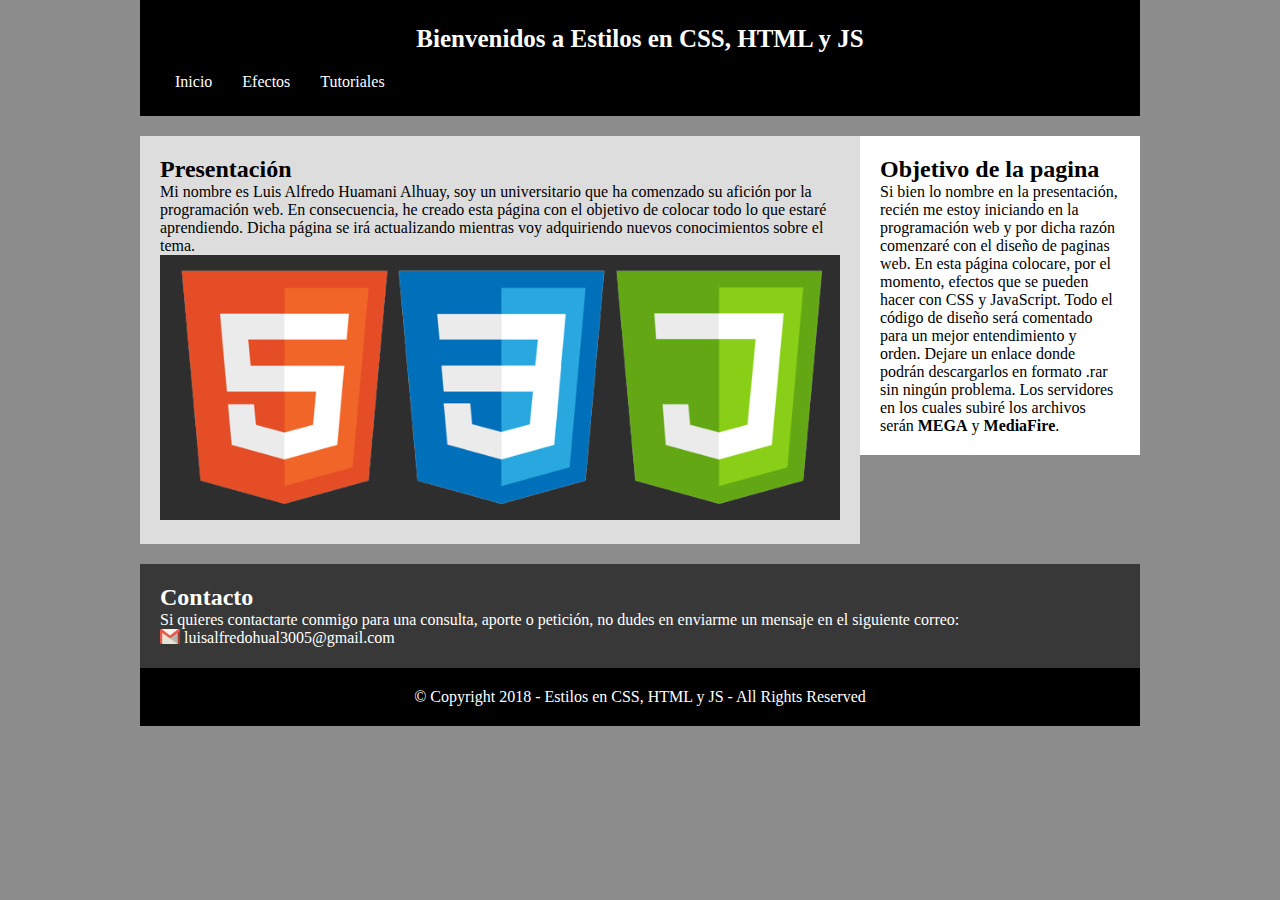
<file: pagina_web/index.html>
<!DOCTYPE html>
<html lang="en">
<head>
	<meta charset="UTF-8">
	<title>Inicio</title>
	<link rel="stylesheet" href="css/dise-index.css">
	<!-- Para que el usuario no pueda realizar zoom -->
	<meta name="viewport" content="width=device-width, user-scalable=no, initial-scale=1.0, maximum-scale=1.0, minimum-scale=1.0">
</head>
<body>
	<div class="contenedor-index">
	<!--MENU DESPLEGABLE-->
		<div class="header">
		<!--TITULO-->
			<h1>Bienvenidos a Estilos en CSS, HTML y JS</h1>
		<!--~~~~~~~-->
			<ul class="menu">
				<li><a href="index.html">Inicio</a></li>
				<li><a>Efectos</a>
					<ul>
						<li><a href="css_html.html">En CSS y HTML</a></li>
						<li><a href="css_html_js.html">En CSS, HTML<br>y JavaScript</a></li>
					</ul>
				</li>
				<li><a href="video_tutoriales.html">Tutoriales</a></li>
			</ul>
		</div>
	<!--~~~~~~~-->
	<!-- CONTENIDO -->
		<section class="main">
			<article class="presentacion">
				<h2>Presentación</h2>
				<p>Mi nombre es Luis Alfredo Huamani Alhuay, soy un universitario que ha comenzado su afición por la programación web. En consecuencia, he creado esta página con el objetivo de colocar todo lo que estaré aprendiendo. Dicha página se irá actualizando mientras voy adquiriendo nuevos conocimientos sobre el tema.</p>
				<img src="img/lenguajes.png">
			</article>

			<article class="objetivo">
				<h2>Objetivo de la pagina</h2>
				<p>Si bien lo nombre en la presentación, recién me estoy iniciando en la programación web y por dicha razón comenzaré con el diseño de paginas web. En esta página colocare, por el momento, efectos que se pueden hacer con CSS y JavaScript. Todo el código de diseño será comentado para un mejor entendimiento y orden. Dejare un enlace donde podrán descargarlos en formato .rar sin ningún problema. Los servidores en los cuales subiré los archivos serán <strong>MEGA</strong> y <strong>MediaFire</strong>.</p>
			</article>
			
			<article class="contacto">
				<h2>Contacto</h2>
				<p>Si quieres contactarte conmigo para una consulta, aporte o petición, no dudes en enviarme un mensaje en el siguiente correo:</p>
				<p><img src="img/msg.png" width="20"> luisalfredohual3005@gmail.com</p>

			</article>

			<!-- Pie de pagina -->
			<footer class="footer">
				<p>&copy; Copyright 2018 - Estilos en CSS, HTML y JS - All Rights Reserved</p>
			</footer>
		</section>
	<!-- ~~~~~~~ -->
	</div>
</body>
</html>

<!-- CODIGO REALIZADO POR LUIS ALFREDO HUAMANI ALHUAY -->
</file>
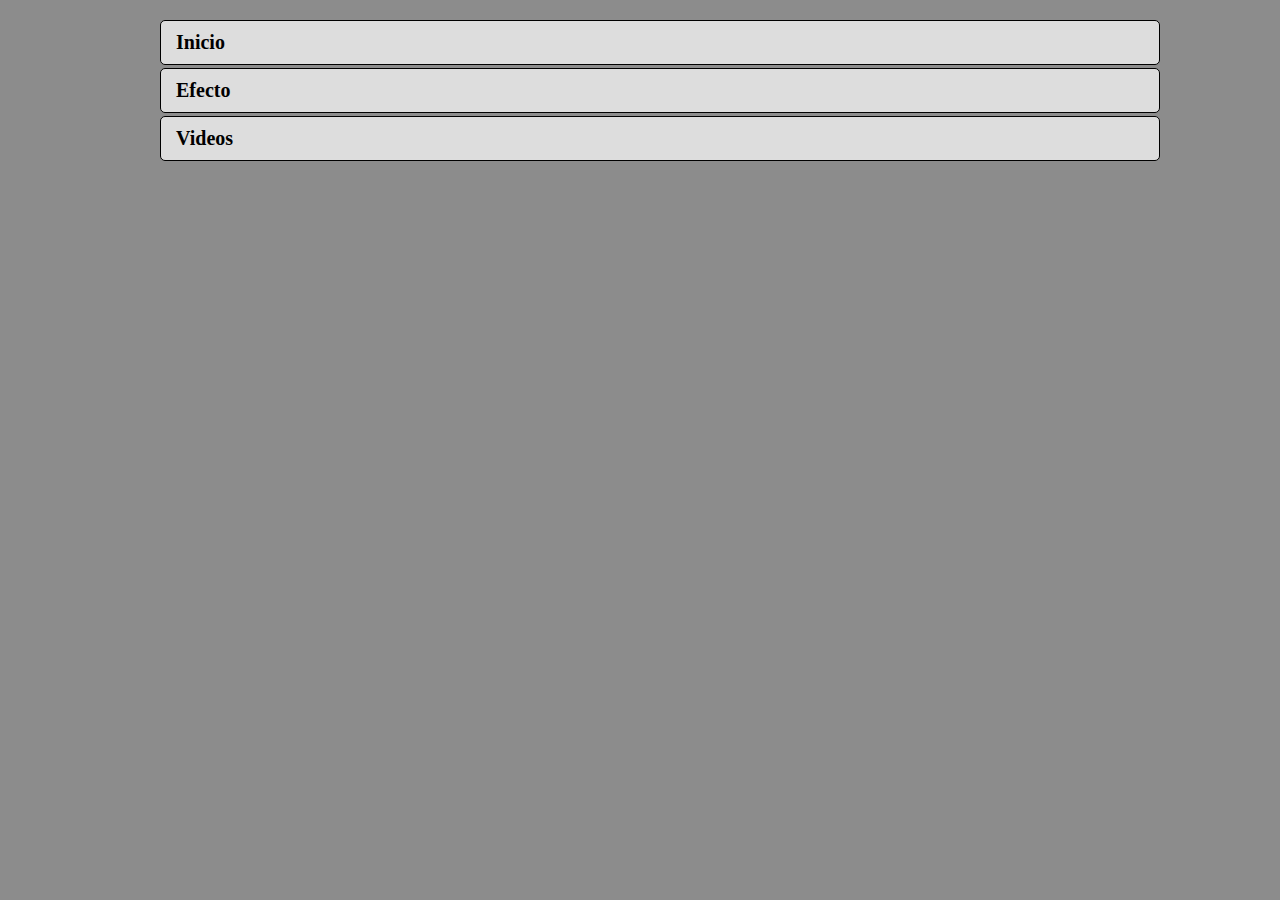
<file: pagina_web/efectos/acordeon/index.html>
<!DOCTYPE html>
<html lang="en">
<head>
	<meta charset="UTF-8">
	<title>Acordeon</title>
	<meta name="viewport" content="width=device-width, user-scalable=no, initial-scale=1.0, maximum-scale=1.0, minimum-scale=1.0">
	<link rel="stylesheet" href="css/index-diseno.css">
</head>
<body>
	<div class="contenedor-general">
		<div class="contenedor-acordeon">
			<ul class="menu">
				<li><a href="#">Inicio</a>
					<p>Lorem ipsum dolor sit amet, consectetur adipisicing elit. Beatae iusto aspernatur inventore, commodi nihil nam placeat. Recusandae distinctio iste, error, temporibus quam eius aut. Autem alias nostrum quo, eum consequatur!</p>
				</li>
				<li><a href="#">Efecto</a>
					<p>Lorem ipsum dolor sit amet, consectetur adipisicing elit. Inventore quos accusamus ea quisquam, eveniet molestias minus magnam ratione. Ut quod, illum laborum pariatur. Numquam inventore ex alias, harum distinctio accusantium?</p>
				</li>
				<li><a href="#">Videos</a>
					<p>Lorem ipsum dolor sit amet, consectetur adipisicing elit. Nihil aliquid blanditiis doloribus modi asperiores ea, obcaecati consectetur accusamus beatae. Enim, id. Pariatur nobis tempore delectus earum. Molestiae, voluptas animi magnam.</p>
				</li>
			</ul>
		</div>	
	</div>

	<!-- Lo que hara posible el funcionamiento del codigo JavaScript (solo llamamos el archivo JavaScript) -->
	<!-- PD: Este archivo se descargo y renombro como jquery.js - link: https://jquery.com/download/ -->
	<script src="js/jquery.js"></script>
	
	<!-- Llamamos al archivo main - en este archivo escribiremos el codigo que hara posible el efecto acordeon. -->
	<script src="js/main.js"></script>
</body>
</html>
</file>
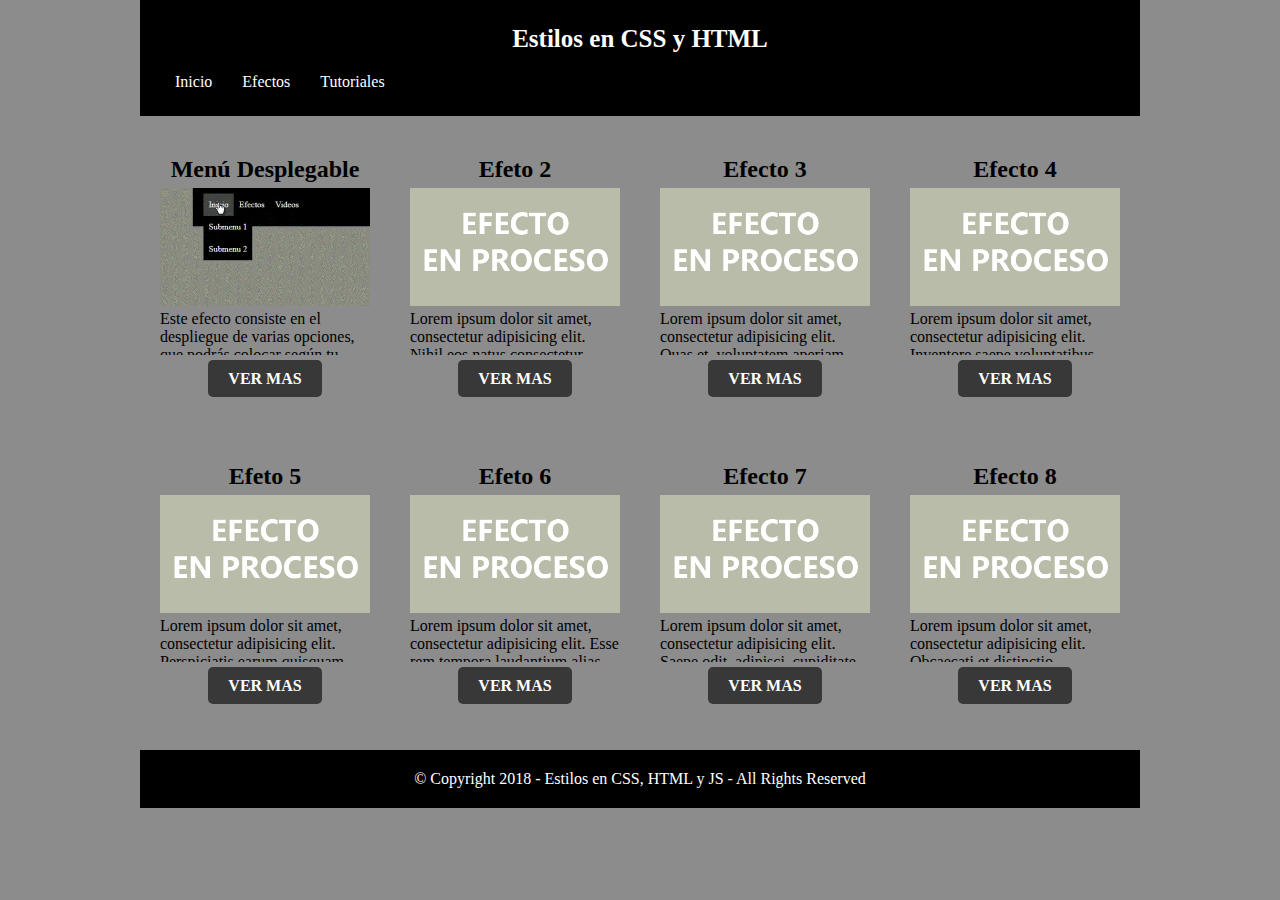
<file: pagina_web/css_html.html>
<!DOCTYPE html>
<html lang="en">
<head>
	<meta charset="UTF-8">
	<title>CSS y HTML</title>
	<meta name="viewport" content="width=device-width, user-scalable=no, initial-scale=1.0, maximum-scale=1.0, minimum-scale=1.0">
	<link rel="stylesheet" href="css/dise-css-html.css">
</head>
<body>
	<div class="contenedor-css-html">
	<!-- MENU DESPLEGABLE -->
		<div class="header">
		<!--TITULO-->
			<h1>Estilos en CSS y HTML</h1>
		<!--~~~~~~~-->
			<ul class="menu">
				<li><a href="index.html">Inicio</a></li>
				<li><a>Efectos</a>
					<ul>
						<li><a href="css_html.html">En CSS y HTML</a></li>
						<li><a href="css_html_js.html">En CSS, HTML<br>y JavaScript</a></li>
					</ul>
				</li>
				<li><a href="video_tutoriales.html">Tutoriales</a></li>
			</ul>
		</div>
	<!-- ~~~~~~~ -->
	<!-- CONTENIDO -->
		<section class="main">
			<article>
				<h2>Menú Desplegable</h2>
				<img src="gif/Luis-Alfredo-Huamani-Alhuay_(menu-despegable).gif">
				<p>Este efecto consiste en el despliegue de varias opciones, que podrás colocar según tu necesidad, al pasar el puntero por una de las opciones del menú (como se muestra en el gif.)</p>
				<div><a href="efectos/e1_menudespegable.html" class="vermas">VER MAS</a></div>
			</article>
			<article>
				<h2>Efeto 2</h2>
				<img src="img/Luis-Alfredo-Huamani-Alhuay_(efecto-en-proceso).png">
				<p>Lorem ipsum dolor sit amet, consectetur adipisicing elit. Nihil eos natus consectetur reiciendis ut eum pariatur nulla, assumenda hic amet numquam doloribus iure quaerat! Doloremque, magnam ea. Recusandae, ipsum, vitae.</p>
				<div><a href="error-404.html" class="vermas">VER MAS</a></div>
			</article>
			<article>
				<h2>Efecto 3</h2>
				<img src="img/Luis-Alfredo-Huamani-Alhuay_(efecto-en-proceso).png">
				<p>Lorem ipsum dolor sit amet, consectetur adipisicing elit. Quas et, voluptatem aperiam praesentium odit. Incidunt tempora ipsum nulla et corporis officia, necessitatibus enim ipsam iusto, accusamus maiores, fuga possimus dolor.</p>
				<div><a href="error-404.html" class="vermas">VER MAS</a></div>
			</article>
			<article>
				<h2>Efecto 4</h2>
				<img src="img/Luis-Alfredo-Huamani-Alhuay_(efecto-en-proceso).png">
				<p>Lorem ipsum dolor sit amet, consectetur adipisicing elit. Inventore saepe voluptatibus, aperiam, cumque placeat, architecto nesciunt sequi quisquam sapiente commodi sunt eos nobis ducimus deserunt alias harum. Eos, voluptate, atque.</p>
				<div><a href="error-404.html" class="vermas">VER MAS</a></div>
			</article>
			<article>
				<h2>Efeto 5</h2>
				<img src="img/Luis-Alfredo-Huamani-Alhuay_(efecto-en-proceso).png">
				<p>Lorem ipsum dolor sit amet, consectetur adipisicing elit. Perspiciatis earum quisquam ipsum voluptate atque soluta magni nostrum excepturi vero quod quam suscipit expedita, alias nobis, itaque molestias placeat quis natus!</p>
				<div><a href="error-404.html" class="vermas">VER MAS</a></div>
			</article>
			<article>
				<h2>Efeto 6</h2>
				<img src="img/Luis-Alfredo-Huamani-Alhuay_(efecto-en-proceso).png">
				<p>Lorem ipsum dolor sit amet, consectetur adipisicing elit. Esse rem tempora laudantium alias molestias odio modi non quia, aut id in et fugit, recusandae unde dolores quidem quasi eaque veniam!</p>
				<div><a href="error-404.html" class="vermas">VER MAS</a></div>
			</article>
			<article>
				<h2>Efecto 7</h2>
				<img src="img/Luis-Alfredo-Huamani-Alhuay_(efecto-en-proceso).png">
				<p>Lorem ipsum dolor sit amet, consectetur adipisicing elit. Saepe odit, adipisci, cupiditate harum repellendus voluptatem nisi fugit obcaecati voluptas, maiores tenetur vitae. Natus quas reiciendis debitis nulla assumenda voluptatibus? Impedit.</p>
				<div><a href="error-404.html" class="vermas">VER MAS</a></div>
			</article>
			<article>
				<h2>Efecto 8</h2>
				<img src="img/Luis-Alfredo-Huamani-Alhuay_(efecto-en-proceso).png">
				<p>Lorem ipsum dolor sit amet, consectetur adipisicing elit. Obcaecati et distinctio repellendus, fugit ullam libero consequuntur, dolor odit labore quasi dolorum reiciendis voluptatem vel placeat possimus. Pariatur in quas reiciendis?</p>
				<div><a href="error-404.html" class="vermas">VER MAS</a></div>
			</article>
		<!-- Pie de pagina -->
			<footer class="footer">
				<p>&copy; Copyright 2018 - Estilos en CSS, HTML y JS - All Rights Reserved</p>
			</footer>
		<!-- ~~~~~~~ -->
		</section>
	<!-- ~~~~~~~ -->
	</div>
</body>
</html>

<!-- CODIGO REALIZADO POR LUIS ALFREDO HUAMANI ALHUAY -->
</file>
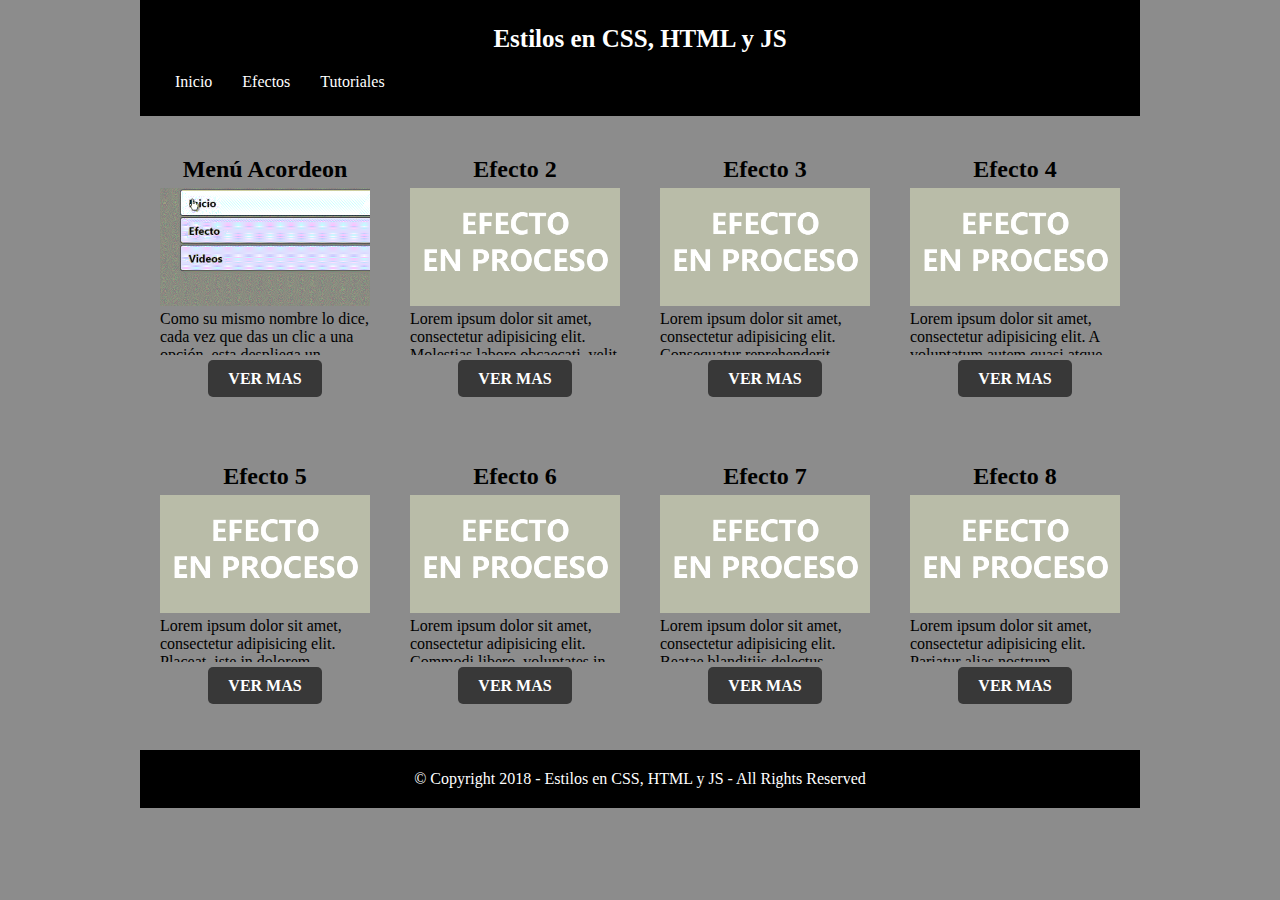
<file: pagina_web/css_html_js.html>
<!DOCTYPE html>
<html lang="en">
<head>
	<meta charset="UTF-8">
	<title>CSS, HTML y JS</title>
	<meta name="viewport" content="width=device-width, user-scalable=no, initial-scale=1.0, maximum-scale=1.0, minimum-scale=1.0">
	<link rel="stylesheet" href="css/dise-css-html.css">
</head>
<body>
	<div class="contenedor-css-html">
	<!-- MENU DESPLEGABLE -->
		<div class="header">
		<!--TITULO-->
			<h1>Estilos en CSS, HTML y JS</h1>
		<!--~~~~~~~-->
			<ul class="menu">
				<li><a href="index.html">Inicio</a></li>
				<li><a>Efectos</a>
					<ul>
						<li><a href="css_html.html">En CSS y HTML</a></li>
						<li><a href="css_html_js.html">En CSS, HTML<br>y JavaScript</a></li>
					</ul>
				</li>
				<li><a href="video_tutoriales.html">Tutoriales</a></li>
			</ul>
		</div>
	<!-- ~~~~~~~ -->
	<!-- CONTENIDO -->
		<section class="main">
			<article>
				<h2>Menú Acordeon</h2>
				<img src="gif/Luis-Alfredo-Huamani-Alhuay_(acordeon).gif">
				<p>Como su mismo nombre lo dice, cada vez que das un clic a una opción, esta despliega un contenido, como un acordeón (como se muestra en el gif).</p>
				<div><a href="efectos/e2_acordeon.html" class="vermas">VER MAS</a></div>
			</article>
			<article>
				<h2>Efecto 2</h2>
				<img src="img/Luis-Alfredo-Huamani-Alhuay_(efecto-en-proceso).png">
				<p>Lorem ipsum dolor sit amet, consectetur adipisicing elit. Molestias labore obcaecati, velit tenetur deleniti qui. Eos dolor, harum quibusdam voluptatum culpa voluptatibus impedit ut explicabo, rerum similique aut porro itaque.</p>
				<div><a href="error-404.html" class="vermas">VER MAS</a></div>
			</article>
			<article>
				<h2>Efecto 3</h2>
				<img src="img/Luis-Alfredo-Huamani-Alhuay_(efecto-en-proceso).png">
				<p>Lorem ipsum dolor sit amet, consectetur adipisicing elit. Consequatur reprehenderit voluptate minus sapiente consequuntur. Omnis repellendus recusandae ratione eligendi ea placeat, at quidem explicabo, corrupti alias, tempora facilis commodi odio.</p>
				<div><a href="error-404.html" class="vermas">VER MAS</a></div>
			</article>
			<article>
				<h2>Efecto 4</h2>
				<img src="img/Luis-Alfredo-Huamani-Alhuay_(efecto-en-proceso).png">
				<p>Lorem ipsum dolor sit amet, consectetur adipisicing elit. A voluptatum autem quasi atque dolores qui, amet aut doloremque ipsam nesciunt facere architecto molestias error deserunt iste laudantium cum, consectetur, expedita!</p>
				<div><a href="error-404.html" class="vermas">VER MAS</a></div>
			</article>
			<article>
				<h2>Efecto 5</h2>
				<img src="img/Luis-Alfredo-Huamani-Alhuay_(efecto-en-proceso).png">
				<p>Lorem ipsum dolor sit amet, consectetur adipisicing elit. Placeat, iste in dolorem corporis, rem rerum animi optio. Exercitationem eaque, quas fuga qui eius maxime. Architecto porro ut quidem molestias quia!</p>
				<div><a href="error-404.html" class="vermas">VER MAS</a></div>
			</article>
			<article>
				<h2>Efecto 6</h2>
				<img src="img/Luis-Alfredo-Huamani-Alhuay_(efecto-en-proceso).png">
				<p>Lorem ipsum dolor sit amet, consectetur adipisicing elit. Commodi libero, voluptates in soluta provident reprehenderit eum. Corporis cum voluptatum eligendi, tempora nam dignissimos optio quod ut, iste cupiditate provident nemo!</p>
				<div><a href="error-404.html" class="vermas">VER MAS</a></div>
			</article>
			<article>
				<h2>Efecto 7</h2>
				<img src="img/Luis-Alfredo-Huamani-Alhuay_(efecto-en-proceso).png">
				<p>Lorem ipsum dolor sit amet, consectetur adipisicing elit. Beatae blanditiis delectus dignissimos facilis ab perferendis quae cumque corporis sapiente, libero adipisci maiores assumenda excepturi pariatur tenetur porro laudantium mollitia molestiae.</p>
				<div><a href="error-404.html" class="vermas">VER MAS</a></div>
			</article>
			<article>
				<h2>Efecto 8</h2>
				<img src="img/Luis-Alfredo-Huamani-Alhuay_(efecto-en-proceso).png">
				<p>Lorem ipsum dolor sit amet, consectetur adipisicing elit. Pariatur alias nostrum asperiores, dolor velit dignissimos distinctio dolore totam voluptates est expedita eaque voluptas sed, quia inventore mollitia, amet. Aspernatur, maxime.</p>
				<div><a href="error-404.html" class="vermas">VER MAS</a></div>
			</article>
		<!-- Pie de pagina -->
			<footer class="footer">
				<p>&copy; Copyright 2018 - Estilos en CSS, HTML y JS - All Rights Reserved</p>
			</footer>
		<!-- ~~~~~~~ -->
		</section>
	<!-- ~~~~~~~ -->
	</div>
</body>
</html>
</file>
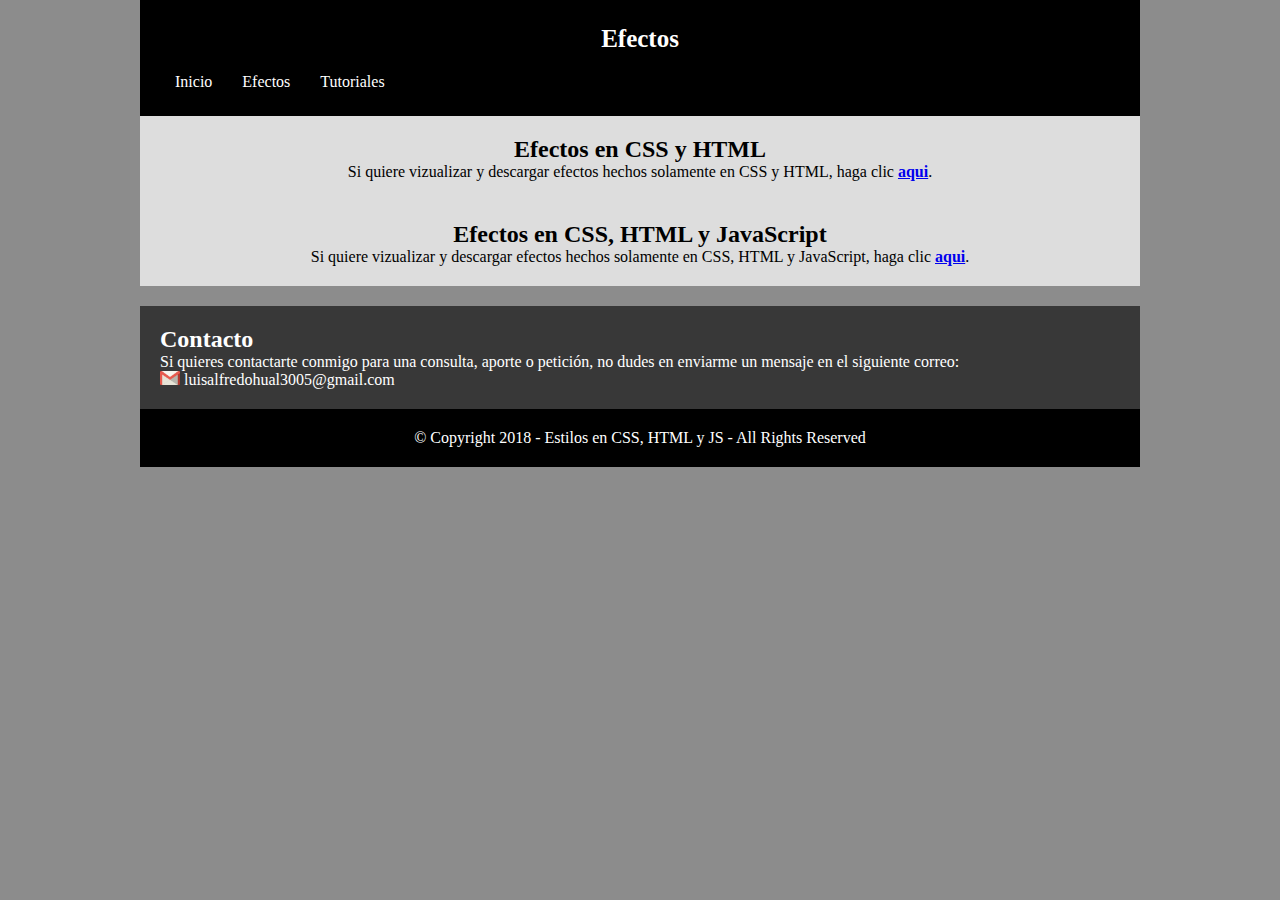
<file: pagina_web/efectos.html>
<!DOCTYPE html>
<html lang="en">
<head>
	<meta charset="UTF-8">
	<title>Efectos</title>
	<meta name="viewport" content="width=device-width, user-scalable=no, initial-scale=1.0, maximum-scale=1.0, minimum-scale=1.0">
	<link rel="stylesheet" href="css/dise-index.css">
	<link rel="stylesheet" href="css/dise-efectos.css">
</head>
<body>
	<div class="contenedor-index">
	<!--MENU DESPLEGABLE-->
		<div class="header">
		<!--TITULO-->
			<h1>Efectos</h1>
		<!--~~~~~~~-->
			<ul class="menu">
				<li><a href="index.html">Inicio</a></li>
				<li><a>Efectos</a>
					<ul>
						<li><a href="css_html.html">En CSS y HTML</a></li>
						<li><a href="css_html_js.html">En CSS, HTML<br>y JavaScript</a></li>
					</ul>
				</li>
				<li><a href="video_tutoriales.html">Tutoriales</a></li>
			</ul>
		</div>
	<!--~~~~~~~-->
	<!-- CONTENIDO -->
		<section>
			<article class="css-html">
				<h2>Efectos en CSS y HTML</h2>
				<p>Si quiere vizualizar y descargar efectos hechos solamente en CSS y HTML, haga clic <a href="css_html.html">aqui</a>.</p>
			</article>

			<article class="css-html-js">
				<h2>Efectos en CSS, HTML y JavaScript</h2>
				<p>Si quiere vizualizar y descargar efectos hechos solamente en CSS, HTML y JavaScript, haga clic <a href="css_html_js.html">aqui</a>.</p>
			</article>

			<article class="contacto">
				<h2>Contacto</h2>
				<p>Si quieres contactarte conmigo para una consulta, aporte o petición, no dudes en enviarme un mensaje en el siguiente correo:</p>
				<p><img src="img/msg.png" width="20"> luisalfredohual3005@gmail.com</p>
			</article>

			<!-- Pie de pagina -->
			<footer class="footer">
				<p>&copy; Copyright 2018 - Estilos en CSS, HTML y JS - All Rights Reserved</p>
			</footer>
		</section>
	<!-- ~~~~~~~ -->
	</div>
</body>
</file>
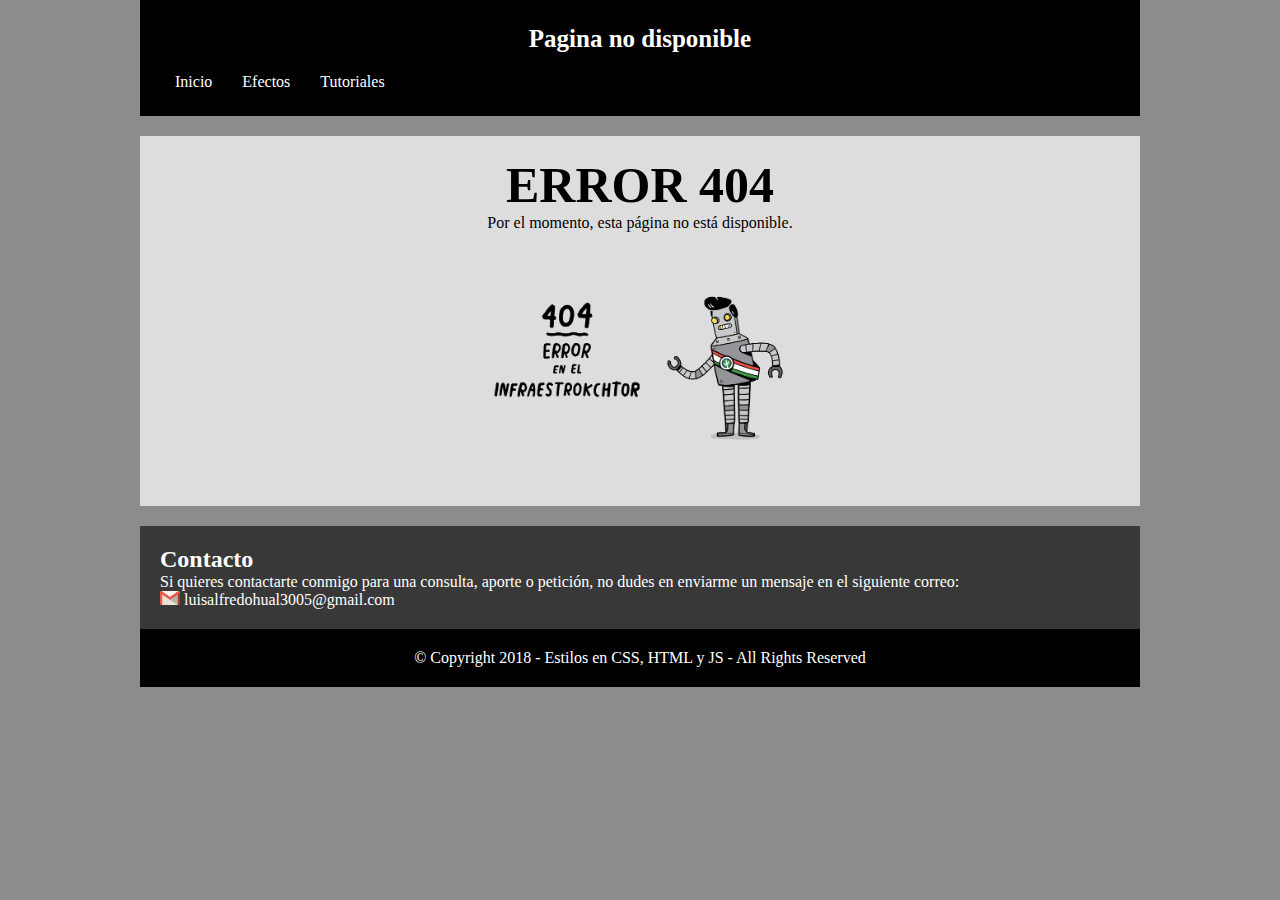
<file: pagina_web/error-404.html>
<!DOCTYPE html>
<html lang="en">
<head>
	<meta charset="UTF-8">
	<title>Error 404</title>
	<meta name="viewport" content="width=device-width, user-scalable=no, initial-scale=1.0, maximum-scale=1.0, minimum-scale=1.0">
	<link rel="stylesheet" href="css/dise-index.css">
	<link rel="stylesheet" href="css/dise-error-404.css">
</head>
<body>
	<div class="contenedor-index">
	<!--MENU DESPLEGABLE-->
		<div class="header">
		<!--TITULO-->
			<h1>Pagina no disponible</h1>
		<!--~~~~~~~-->
			<ul class="menu">
				<li><a href="index.html">Inicio</a></li>
				<li><a>Efectos</a>
					<ul>
						<li><a href="css_html.html">En CSS y HTML</a></li>
						<li><a href="css_html_js.html">En CSS, HTML<br>y JavaScript</a></li>
					</ul>
				</li>
				<li><a href="video_tutoriales.html">Tutoriales</a></li>
			</ul>
		</div>
	<!--~~~~~~~-->
	<!-- CONTENIDO -->
		<section>

			<article class="error-404">
				<h2>ERROR 404</h2>
				<p>Por el momento, esta página no está disponible.</p>
				<img src="gif/error-404.gif">
			</article>

			<article class="contacto">
				<h2>Contacto</h2>
				<p>Si quieres contactarte conmigo para una consulta, aporte o petición, no dudes en enviarme un mensaje en el siguiente correo:</p>
				<p><img src="img/msg.png" width="20"> luisalfredohual3005@gmail.com</p>
			</article>

			<!-- Pie de pagina -->
			<footer class="footer">
				<p>&copy; Copyright 2018 - Estilos en CSS, HTML y JS - All Rights Reserved</p>
			</footer>
		</section>
	<!-- ~~~~~~~ -->
	</div>
</body>
</file>
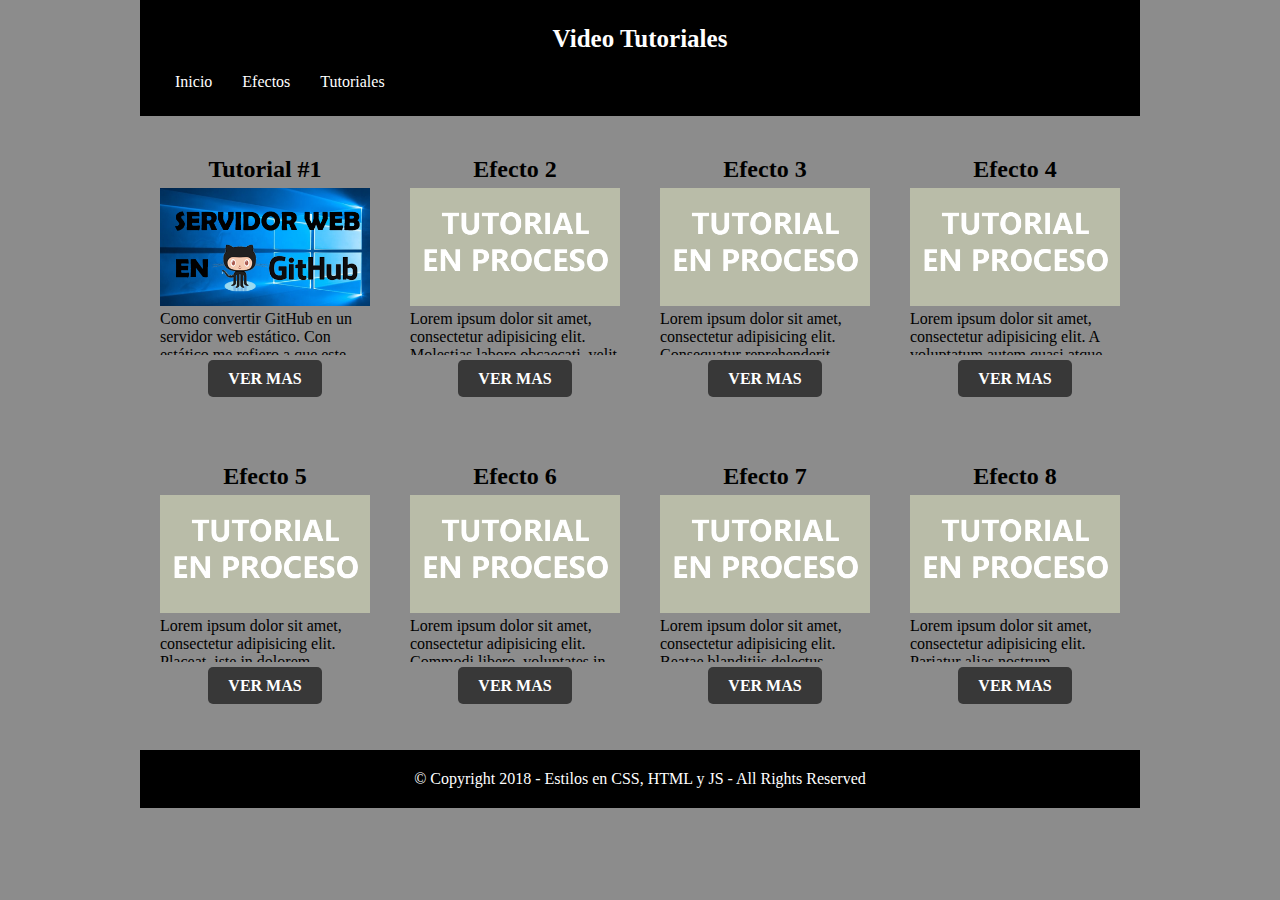
<file: pagina_web/video_tutoriales.html>
<!DOCTYPE html>
<html lang="en">
<head>
	<meta charset="UTF-8">
	<title>Tutoriales</title>
	<meta name="viewport" content="width=device-width, user-scalable=no, initial-scale=1.0, maximum-scale=1.0, minimum-scale=1.0">
	<link rel="stylesheet" href="css/dise-css-html.css">
</head>
<body>
	<div class="contenedor-css-html">
	<!-- MENU DESPLEGABLE -->
		<div class="header">
		<!--TITULO-->
			<h1>Video Tutoriales</h1>
		<!--~~~~~~~-->
			<ul class="menu">
				<li><a href="index.html">Inicio</a></li>
				<li><a>Efectos</a>
					<ul>
						<li><a href="css_html.html">En CSS y HTML</a></li>
						<li><a href="css_html_js.html">En CSS, HTML<br>y JavaScript</a></li>
					</ul>
				</li>
				<li><a href="video_tutoriales.html">Tutoriales</a></li>
			</ul>
		</div>
	<!-- ~~~~~~~ -->
	<!-- CONTENIDO -->
		<section class="main">
			<article>
				<h2>Tutorial #1</h2>
				<img src="img/Luis-Alfredo-Huamani-Alhuay_(tutorial-servidor-web).png">
				<p>Como convertir GitHub en un servidor web estático. Con estático me refiero a que este servidor no podrá almacenar ni procesar datos.</p>
				<div><a href="tutoriales/servidor-github.html" class="vermas">VER MAS</a></div>
			</article>
			<article>
				<h2>Efecto 2</h2>
				<img src="img/Luis-Alfredo-Huamani-Alhuay_(tutorial-en-proceso).png">
				<p>Lorem ipsum dolor sit amet, consectetur adipisicing elit. Molestias labore obcaecati, velit tenetur deleniti qui. Eos dolor, harum quibusdam voluptatum culpa voluptatibus impedit ut explicabo, rerum similique aut porro itaque.</p>
				<div><a href="error-404.html" class="vermas">VER MAS</a></div>
			</article>
			<article>
				<h2>Efecto 3</h2>
				<img src="img/Luis-Alfredo-Huamani-Alhuay_(tutorial-en-proceso).png">
				<p>Lorem ipsum dolor sit amet, consectetur adipisicing elit. Consequatur reprehenderit voluptate minus sapiente consequuntur. Omnis repellendus recusandae ratione eligendi ea placeat, at quidem explicabo, corrupti alias, tempora facilis commodi odio.</p>
				<div><a href="error-404.html" class="vermas">VER MAS</a></div>
			</article>
			<article>
				<h2>Efecto 4</h2>
				<img src="img/Luis-Alfredo-Huamani-Alhuay_(tutorial-en-proceso).png">
				<p>Lorem ipsum dolor sit amet, consectetur adipisicing elit. A voluptatum autem quasi atque dolores qui, amet aut doloremque ipsam nesciunt facere architecto molestias error deserunt iste laudantium cum, consectetur, expedita!</p>
				<div><a href="error-404.html" class="vermas">VER MAS</a></div>
			</article>
			<article>
				<h2>Efecto 5</h2>
				<img src="img/Luis-Alfredo-Huamani-Alhuay_(tutorial-en-proceso).png">
				<p>Lorem ipsum dolor sit amet, consectetur adipisicing elit. Placeat, iste in dolorem corporis, rem rerum animi optio. Exercitationem eaque, quas fuga qui eius maxime. Architecto porro ut quidem molestias quia!</p>
				<div><a href="error-404.html" class="vermas">VER MAS</a></div>
			</article>
			<article>
				<h2>Efecto 6</h2>
				<img src="img/Luis-Alfredo-Huamani-Alhuay_(tutorial-en-proceso).png">
				<p>Lorem ipsum dolor sit amet, consectetur adipisicing elit. Commodi libero, voluptates in soluta provident reprehenderit eum. Corporis cum voluptatum eligendi, tempora nam dignissimos optio quod ut, iste cupiditate provident nemo!</p>
				<div><a href="error-404.html" class="vermas">VER MAS</a></div>
			</article>
			<article>
				<h2>Efecto 7</h2>
				<img src="img/Luis-Alfredo-Huamani-Alhuay_(tutorial-en-proceso).png">
				<p>Lorem ipsum dolor sit amet, consectetur adipisicing elit. Beatae blanditiis delectus dignissimos facilis ab perferendis quae cumque corporis sapiente, libero adipisci maiores assumenda excepturi pariatur tenetur porro laudantium mollitia molestiae.</p>
				<div><a href="error-404.html" class="vermas">VER MAS</a></div>
			</article>
			<article>
				<h2>Efecto 8</h2>
				<img src="img/Luis-Alfredo-Huamani-Alhuay_(tutorial-en-proceso).png">
				<p>Lorem ipsum dolor sit amet, consectetur adipisicing elit. Pariatur alias nostrum asperiores, dolor velit dignissimos distinctio dolore totam voluptates est expedita eaque voluptas sed, quia inventore mollitia, amet. Aspernatur, maxime.</p>
				<div><a href="error-404.html" class="vermas">VER MAS</a></div>
			</article>
		<!-- Pie de pagina -->
			<footer class="footer">
				<p>&copy; Copyright 2018 - Estilos en CSS, HTML y JS - All Rights Reserved</p>
			</footer>
		<!-- ~~~~~~~ -->
		</section>
	<!-- ~~~~~~~ -->
	</div>
</body>
</html>

<!-- CODIGO REALIZADO POR LUIS ALFREDO HUAMANI ALHUAY -->
</file>
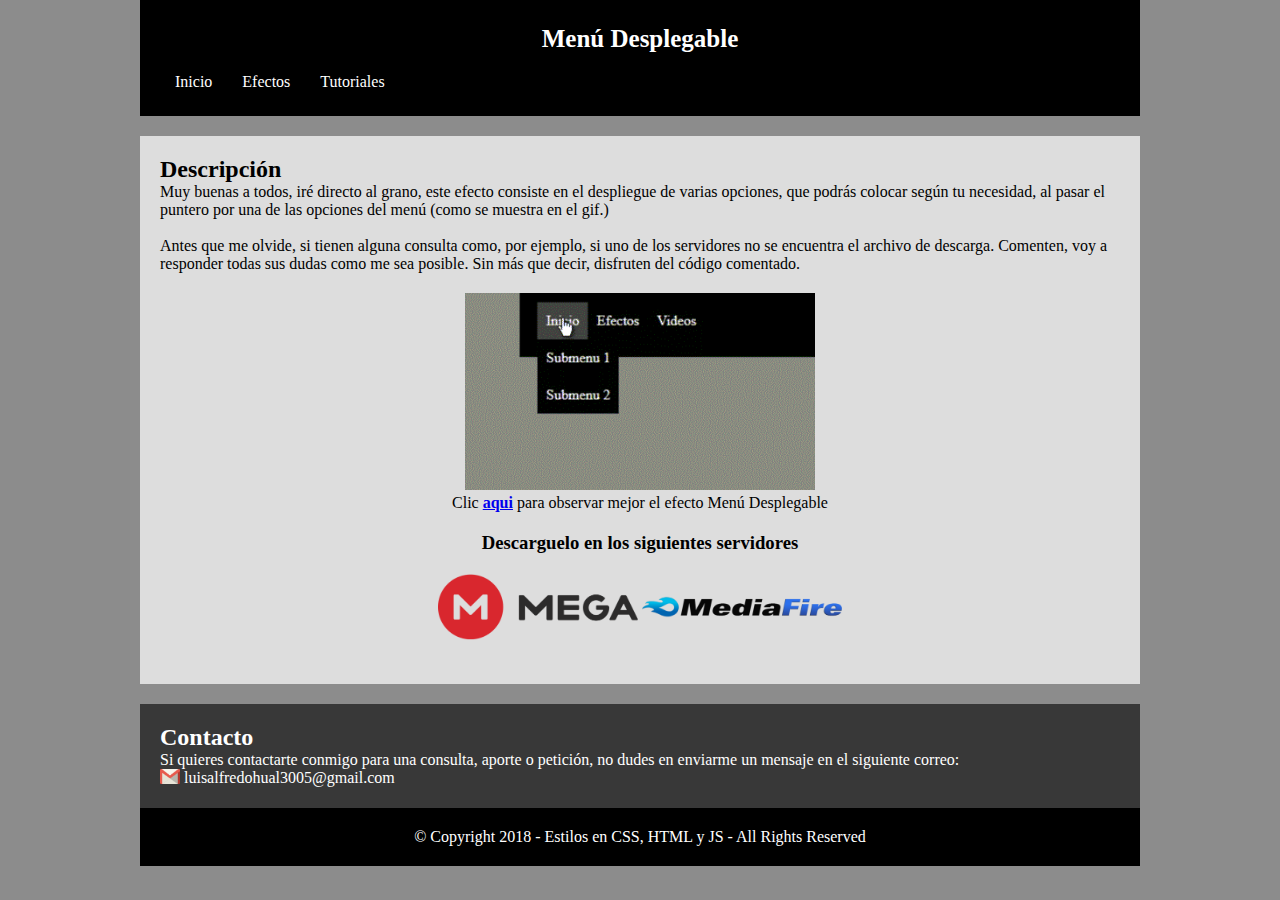
<file: pagina_web/efectos/e1_menudespegable.html>
<!DOCTYPE html>
<html lang="en">
<head>
	<meta charset="UTF-8">
	<title>Menu Desplegable</title>
	<link rel="stylesheet" href="../css/dise-index.css">
	<link rel="stylesheet" href="../css/dise-menudespegable.css">
	<!-- Para que el usuario no pueda realizar zoom -->
	<meta name="viewport" content="width=device-width, user-scalable=no, initial-scale=1.0, maximum-scale=1.0, minimum-scale=1.0">
</head>
<body>
	<!-- [CAMBIAR CUANDO SE HAYA SUBIDO A GITHUB] -->
	<!-- PARA PONER LOS COMENTARIOS -->
		<div id="fb-root"></div>
		<script>(function(d, s, id) {
		  var js, fjs = d.getElementsByTagName(s)[0];
		  if (d.getElementById(id)) return;
		  js = d.createElement(s); js.id = id;
		  js.src = 'https://connect.facebook.net/es_LA/sdk.js#xfbml=1&version=v2.12&appId=1901369240126892&autoLogAppEvents=1';
		  fjs.parentNode.insertBefore(js, fjs);
		}(document, 'script', 'facebook-jssdk'));</script>
	<!-- AQUI TERMINA -->

	<div class="contenedor-index">
	<!--MENU DESPLEGABLE-->
		<div class="header">
		<!--TITULO-->
			<h1>Menú Desplegable</h1>
		<!--~~~~~~~-->
			<ul class="menu">
				<li><a href="../index.html">Inicio</a></li>
				<li><a>Efectos</a>
					<ul>
						<li><a href="../css_html.html">En CSS y HTML</a></li>
						<li><a href="../css_html_js.html">En CSS, HTML<br>y JavaScript</a></li>
					</ul>
				</li>
				<li><a href="../video_tutoriales.html">Tutoriales</a></li>
			</ul>
		</div>
	<!-- ~~~~~~~ -->
	<!-- CONTENIDO -->
	<section class="main">
		<article class="descripcion-efecto">
			<h2>Descripción</h2>
			<p>Muy buenas a todos, iré directo al grano, este efecto consiste en el despliegue de varias opciones, que podrás colocar según tu necesidad, al pasar el puntero por una de las opciones del menú (como se muestra en el gif.)
			<br><br>
			Antes que me olvide, si tienen alguna consulta como, por ejemplo, si uno de los servidores no se encuentra el archivo de descarga. Comenten, voy a responder todas sus dudas como me sea posible. Sin más que decir, disfruten del código comentado.</p>
		</article>

		<!-- Aca poner imagen del gif -->
		<section class="contenido-servidores">
			<div class="gif">
				<img src="../gif/Luis-Alfredo-Huamani-Alhuay_(menu-despegable).gif">
				<p>Clic <a target="_blank" href="menu-despegable/index.html">aqui</a> para observar mejor el efecto Menú Desplegable</p>
			</div>
			
			<h3>Descarguelo en los siguientes servidores</h3>
			<!-- Sitios de descarga -->
			<div class="contenedor-servidores">
				<a target="_blank" href="https://mega.nz/#!mJ1zFIBI!8dnwScnFHkyzqZ_MfjcysOZ48yzvJfc0_DBOZ8Q5mYc"><img src="../img/mega-logo.png"></a>
				<a target="_blank" href="http://www.mediafire.com/file/6n6uvv16qhnt2x0/menu-despegable.rar"><img src="../img/mediafire-logo.png"></a>
			</div>
		</section>
		
		<!-- [CAMBIAR CUANDO SE HAYA SUBIDO A GITHUB] -->
		<!-- AQUI LOS COMENTARIOS -->
		<div class="comentarios-fb">
			<div class="fb-comments" data-href="https://luisalfredoh.github.io/Estilos-con-CSS-y-HTML/pagina_web/efectos/e1_menudespegable.html" data-width="100%" data-numposts="3"></div>
		</div>
		<!-- AQUI TERMINA -->

		<!-- Contacto -->
		<article class="contacto">
			<h2>Contacto</h2>
			<p>Si quieres contactarte conmigo para una consulta, aporte o petición, no dudes en enviarme un mensaje en el siguiente correo:</p>
			<p><img src="../img/msg.png" width="20"> luisalfredohual3005@gmail.com</p>
		</article>

		<!-- Pie de pagina -->
		<footer class="footer">
			<p>&copy; Copyright 2018 - Estilos en CSS, HTML y JS - All Rights Reserved</p>
		</footer>
	</section>
	<!-- ~~~~~~~ -->
	</div>
</body>
</html>

<!-- CODIGO REALIZADO POR LUIS ALFREDO HUAMANI ALHUAY -->
</file>
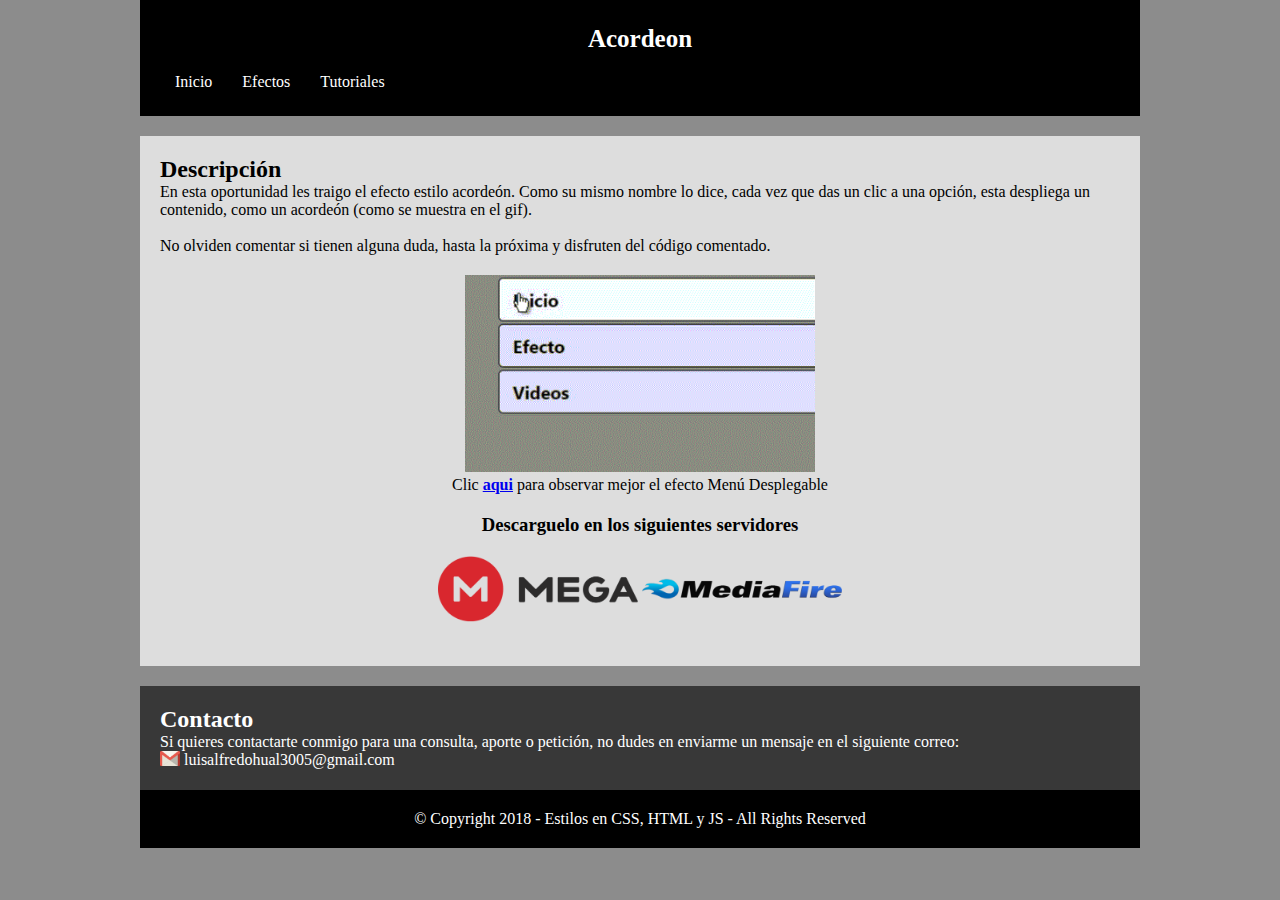
<file: pagina_web/efectos/e2_acordeon.html>
<!DOCTYPE html>
<html lang="en">
<head>
	<meta charset="UTF-8">
	<title>Acordeon</title>
	<link rel="stylesheet" href="../css/dise-index.css">
	<link rel="stylesheet" href="../css/dise-menudespegable.css">
	<!-- Para que el usuario no pueda realizar zoom -->
	<meta name="viewport" content="width=device-width, user-scalable=no, initial-scale=1.0, maximum-scale=1.0, minimum-scale=1.0">
</head>
<body>
	<!-- [CAMBIAR CUANDO SE HAYA SUBIDO A GITHUB] -->
	<!-- PARA PONER LOS COMENTARIOS -->
		<div id="fb-root"></div>
		<script>(function(d, s, id) {
		  var js, fjs = d.getElementsByTagName(s)[0];
		  if (d.getElementById(id)) return;
		  js = d.createElement(s); js.id = id;
		  js.src = 'https://connect.facebook.net/es_LA/sdk.js#xfbml=1&version=v2.12&appId=1901369240126892&autoLogAppEvents=1';
		  fjs.parentNode.insertBefore(js, fjs);
		}(document, 'script', 'facebook-jssdk'));</script>
	<!-- AQUI TERMINA -->

	<div class="contenedor-index">
	<!--MENU DESPLEGABLE-->
		<div class="header">
		<!--TITULO-->
			<h1>Acordeon</h1>
		<!--~~~~~~~-->
			<ul class="menu">
				<li><a href="../index.html">Inicio</a></li>
				<li><a>Efectos</a>
					<ul>
						<li><a href="../css_html.html">En CSS y HTML</a></li>
						<li><a href="../css_html_js.html">En CSS, HTML<br>y JavaScript</a></li>
					</ul>
				</li>
				<li><a href="../video_tutoriales.html">Tutoriales</a></li>
			</ul>
		</div>
	<!-- ~~~~~~~ -->
	<!-- CONTENIDO -->
	<section class="main">
		<article class="descripcion-efecto">
			<h2>Descripción</h2>
			<p>En esta oportunidad les traigo el efecto estilo acordeón. Como su mismo nombre lo dice, cada vez que das un clic a una opción, esta despliega un contenido, como un acordeón (como se muestra en el gif).
			<br><br>
			No olviden comentar si tienen alguna duda, hasta la próxima y disfruten del código comentado.</p>
		</article>

		<!-- Aca poner imagen del gif -->
		<section class="contenido-servidores">
			<div class="gif">
				<img src="../gif/Luis-Alfredo-Huamani-Alhuay_(acordeon).gif">
				<p>Clic <a target="_blank" href="acordeon/index.html">aqui</a> para observar mejor el efecto Menú Desplegable</p>
			</div>
			
			<h3>Descarguelo en los siguientes servidores</h3>
			<!-- Sitios de descarga -->
			<div class="contenedor-servidores">
				<a target="_blank" href="https://mega.nz/#!jEMT2bTY!jB1Zwn9xt-bX1WVQWuiip3Q6QY1wbUDce_BZCkZbQf0"><img src="../img/mega-logo.png"></a>
				<a target="_blank" href="http://www.mediafire.com/file/py53hz9qm26dvda/acordeon.rar"><img src="../img/mediafire-logo.png"></a>
			</div>
		</section>
		
		<!-- [CAMBIAR CUANDO SE HAYA SUBIDO A GITHUB] -->
		<!-- AQUI LOS COMENTARIOS -->
		<div class="comentarios-fb">
			<div class="fb-comments" data-href="https://luisalfredoh.github.io/Estilos-con-CSS-y-HTML/pagina_web/efectos/e2_acordeon.html" data-width="100%" data-numposts="5"></div>
		</div>
		<!-- AQUI TERMINA -->

		<!-- Contacto -->
		<article class="contacto">
			<h2>Contacto</h2>
			<p>Si quieres contactarte conmigo para una consulta, aporte o petición, no dudes en enviarme un mensaje en el siguiente correo:</p>
			<p><img src="../img/msg.png" width="20"> luisalfredohual3005@gmail.com</p>
		</article>

		<!-- Pie de pagina -->
		<footer class="footer">
			<p>&copy; Copyright 2018 - Estilos en CSS, HTML y JS - All Rights Reserved</p>
		</footer>
	</section>
	<!-- ~~~~~~~ -->
	</div>
</body>
</html>

<!-- CODIGO REALIZADO POR LUIS ALFREDO HUAMANI ALHUAY -->
</file>
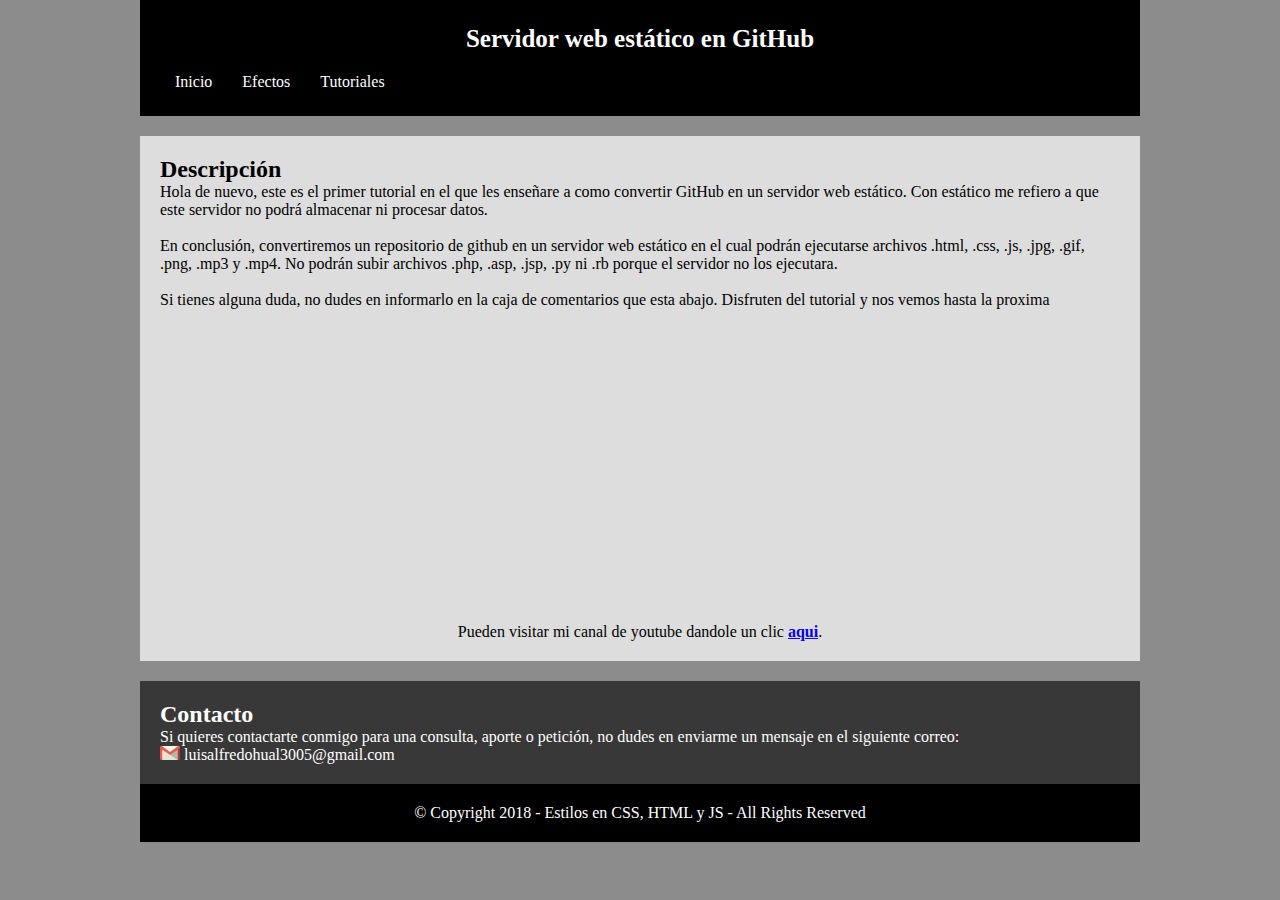
<file: pagina_web/tutoriales/servidor-github.html>
<!DOCTYPE html>
<html lang="en">
<head>
	<meta charset="UTF-8">
	<title>Servidor Web</title>
	<link rel="stylesheet" href="../css/dise-index.css">
	<link rel="stylesheet" href="../css/dise-tutoriales.css">
	<!-- Para que el usuario no pueda realizar zoom -->
	<meta name="viewport" content="width=device-width, user-scalable=no, initial-scale=1.0, maximum-scale=1.0, minimum-scale=1.0">
</head>
<body>
	<!-- [CAMBIAR CUANDO SE HAYA SUBIDO A GITHUB] -->
	<!-- PARA PONER LOS COMENTARIOS -->
	<div id="fb-root"></div>
	<script>(function(d, s, id) {
	  var js, fjs = d.getElementsByTagName(s)[0];
	  if (d.getElementById(id)) return;
	  js = d.createElement(s); js.id = id;
	  js.src = 'https://connect.facebook.net/es_LA/sdk.js#xfbml=1&version=v2.12&appId=1901369240126892&autoLogAppEvents=1';
	  fjs.parentNode.insertBefore(js, fjs);
	}(document, 'script', 'facebook-jssdk'));</script>
	<!-- AQUI TERMINA -->

	<div class="contenedor-index">
	<!--MENU DESPLEGABLE-->
		<div class="header">
		<!--TITULO-->
			<h1>Servidor web estático en GitHub</h1>
		<!--~~~~~~~-->
			<ul class="menu">
				<li><a href="../index.html">Inicio</a></li>
				<li><a href="../efectos.html">Efectos</a>
					<ul>
						<li><a href="../css_html.html">En CSS y HTML</a></li>
						<li><a href="../css_html_js.html">En CSS, HTML<br>y JavaScript</a></li>
					</ul>
				</li>
				<li><a href="../video_tutoriales.html">Tutoriales</a></li>
			</ul>
		</div>
	<!-- ~~~~~~~ -->
	<!-- CONTENIDO -->
	<section class="main">
		<article class="descripcion-efecto">
			<h2>Descripción</h2>
			<p>Hola de nuevo, este es el primer tutorial en el que les enseñare a como convertir GitHub en un servidor web estático. Con estático me refiero a que este servidor no podrá almacenar ni procesar datos.
			<br><br>
			En conclusión, convertiremos un repositorio de github en un servidor web estático en el cual podrán ejecutarse archivos .html, .css, .js, .jpg, .gif, .png, .mp3 y .mp4. No podrán subir archivos .php, .asp, .jsp, .py ni .rb porque el servidor no los ejecutara.
			<br><br>
			Si tienes alguna duda, no dudes en informarlo en la caja de comentarios que esta abajo. Disfruten del tutorial y nos vemos hasta la proxima</p>
		</article>

		<!-- Aca poner imagen del gif -->
		<section class="contenido-servidores">
			<div class="video-tutorial">
				<div class="video-dimension">
					<iframe src="https://www.youtube.com/embed/P_h7B98TJII" frameborder="0" allow="autoplay; encrypted-media" allowfullscreen></iframe>
				</div>
				<p>Pueden visitar mi canal de youtube dandole un clic <a target="_blank" href="https://www.youtube.com/channel/UCSZPTEpxLSAwM4lnqsJuLww">aqui</a>.</p>
			</div>
		</section>
		
		<!-- [CAMBIAR CUANDO SE HAYA SUBIDO A GITHUB] -->
		<!-- AQUI LOS COMENTARIOS -->
		<div class="comentarios-fb">
			<div class="fb-comments" data-href="https://luisalfredoh.github.io/Estilos-con-CSS-y-HTML/pagina_web/tutoriales/servidor-github.html" data-width="100%" data-numposts="5"></div>
		</div>
		<!-- AQUI TERMINA -->
		
		<!-- Contacto -->
		<article class="contacto">
			<h2>Contacto</h2>
			<p>Si quieres contactarte conmigo para una consulta, aporte o petición, no dudes en enviarme un mensaje en el siguiente correo:</p>
			<p><img src="../img/msg.png" width="20"> luisalfredohual3005@gmail.com</p>
		</article>

		<!-- Pie de pagina -->
		<footer class="footer">
			<p>&copy; Copyright 2018 - Estilos en CSS, HTML y JS - All Rights Reserved</p>
		</footer>
	</section>
	<!-- ~~~~~~~ -->
	</div>
</body>
</html>

<!-- CODIGO REALIZADO POR LUIS ALFREDO HUAMANI ALHUAY -->
</file>
<file: pagina_web/css/dise-index.css>
* {
    padding: 0px;
    margin: 0px;
    box-sizing: border-box;
}

body {
    background: #8C8C8C;
}

/*Contenedor general*/
.contenedor-index {
    width: 90%;
    margin: auto;
    max-width: 1000px;
}

/*Titulo*/
h1 {
    font-size: 25px;
    text-align: center;
    padding: 5px 10px 5px 10px;
    color: white;
    font-family: 'Segoe UI';
}

/*Contenedor del menu desplegable*/
.header {
    background: black;
    width: 100%;
    padding: 20px 20px 10px 20px;
}

/*Para quitar el estilo a las listas*/
.header ul, .header li {
    list-style: none;
}

/*Edición de las lista*/
.menu li a{
    background-color: black;
    color: white;
    /*10px de altura y 15px de ancho*/
    padding: 15px 15px;
    text-decoration: none;
    /*Para ponerlos en bloque*/
    display: block;
}

/*Al pasar el cursos por los bloques, se pintaran
del siguiente color*/
.menu li a:hover {
    background-color: #434343;
}

/*Para colocar todos los bloques en una fila*/
.menu > li {
    float: left;
}

/*Para solucionar el problema del float*/
.menu {
    overflow: hidden;
}

/*Para que los submenus desaparezcan*/
.menu li ul {
    display: none;
    position: absolute;
}

/*Para que aparezcan los submenus cuando pase
el cursos por los bloques*/
.menu li:hover > ul {
    display: block;
}

/*Cambiar el tipo de fuente*/
.main {
    font-family: 'Segoe UI';
    overflow: hidden;
    margin-top: 20px;
}

/*Relleno de 20px en las secciones de
presentacion, objetivo y contacto*/
.presentacion, .objetivo, .contacto {
    padding: 20px;
}

/*Diseño de la seccion presentacion*/
.presentacion {
    width: 72%;
    background-color: rgba(255,255,255,0.7);
    float: left;
}

/*Diseño de la seccion objetivo*/
.objetivo {
    width: 28%;
    background-color: white;
    float: left;
}

/*Diseño de la seccion contacto*/
.contacto {
    width: 100%;
    background-color: rgba(0,0,0,0.6);
    float: left;
    color: white;
    margin-top: 20px;
}

/*Diseño del pie de pagina*/
.footer {
    width: 100%;
    padding: 20px;
    float: left;
    background-color: black;
    color: white;
    text-align: center;
}

/*Ajustar la iamgen al ancho de la seccion
presentacion*/
.presentacion img {
    width: 100%;
    height: auto;
}

/*Realizar la siguiente acción cuando la ventana
alcance un ancho de 844px*/
@media screen and (max-width: 844px) {
    .presentacion, .objetivo {
        width: 100%
    }

}

@media screen and (max-width: 768px) {
    .contenedor-index {
        width: 100%;
    }
}

/*Realizar la siguiente acción cuando la ventana
alcance un ancho de 320px*/
@media screen and (max-width: 320px) {
    
    .presentacion, .objetivo {
        width: 100%
    }

}

/*CODIGO REALIZADO POR LUIS ALFREDO HUAMANI ALHUAY*/
</file>
<file: pagina_web/efectos/acordeon/css/index-diseno.css>
/*Para que todas las etiquetas de
html (incluyendo el body) tengan
las siguientes caracteristicas*/
* {
	padding: 0px;
	margin: 0px;
	box-sizing: border-box;
}

/*Para que el cuerpo tenga un
color plomo (el color no es plomo,
solo es parecido, pero se ve como
plomo xd)*/
body {
	background: #8C8C8C;
}

/*Clase donde se encierra todo
el contenido tendra las siguientes
propiedades*/
.contenedor-general {
	width: 1000px;
	/*Para centrarlo*/
	margin: auto;
	/*Un relleno de 20px*/
	padding: 20px;
}

/*Clase donde se encierra todo el
contenido de solo el acordeon*/
.contenedor-acordeon {
	/*Ancho del contenedor del acorderon*/
	width: 1000px;
	/*Para centrar el contenedor*/
	margin: auto;
}

/*La etiqueta a tendra las
siguientes propiedades*/
a {
	/*Para desaparecer el subrayado*/
	text-decoration: none;
	/*Para que la letra sea negra*/
	color: black;
	/*Para que la letra este en
	negrita*/
	font-weight: bold;
}

/*Todas las etiquetas li dentro de
la clase menu tendran las
siguientes preopiedades*/
.menu li {
	/*Para desaparecer el puntito
	de cada lista*/
	list-style: none;
}

/*La etiqueta p que esta dentro de la
etiqueta li y a su ves dentro de la
clase menu tendran las siguientes
propiedades*/
.menu li p {
	/*Para que el parrafo desaparesca
	una ves ejecutemos el codigo*/
	display: none;
	/*Borde de 1px con color negro en
	la parte de abajo*/
	border-bottom: 1px solid black;
	/*Borde de 1px con color negro en
	la parte derecha*/
	border-right: 1px solid black;
	/*Borde de 1px con color negro en
	la parte izquierda*/
	border-left: 1px solid black;
	/*Un relleno de 10px de alto y 15px
	de ancho*/
	padding: 10px 15px;
	/*El color del relleno tendra el
	siguiente rgba*/
	background: rgba(255,255,255,0.99);
	/*Esta propiedad nos ayuda a
	que las esquinas no sean
	punteadas*/
	border-radius: 5px;
}

/*La etiqueta a que esta dentro de la
etiqueta li y a su ves dentro de la
clase menu tendran las siguientes
propiedades*/
.menu li a {
	/*La fuente tendra un alto de 20px*/
	font-size: 20px;
	/*Tendra un borde de 1px con el color
	negro*/
	border: 1px solid black;
	/*Que se vuelva un bloque*/
	display: block;
	/*Relleno de 10px de alto y 15px de ancho*/
	padding: 10px 15px;
	/*El color del relleno tendra el
	siguiente rgba*/
	background: rgba(255,255,255,0.7);
	/*Esta propiedad nos ayuda a
	que las esquinas no sean
	punteadas*/
	border-radius: 5px;
}

/*La etiqueta li que esta dentro de la
clase menu tendra las siguientes
propiedades*/
.menu li {
	/*Un margen en la parte superior
	de 3px*/
	margin-bottom: 3px;
	/*La fuente se cambiara a Segoe UI*/
	font-family: 'Segoe UI';
}

/*Al pasar el puntero en la etiqueta
a (que esta dentro de la etiqueta li
y a su ves dentro de la clase menu)
se ejecutara las siguiente propiedad*/
.menu li a:hover {
	/*El color de relleno de la etiqueta
	a cambiara al siguiente rgba*/
	background: rgba(255,255,255,0.9);
}
</file>
<file: pagina_web/css/dise-css-html.css>
* {
	padding: 0px;
	margin: 0px;
	box-sizing: border-box;
}

body {
    background: #8C8C8C;
}

.contenedor-css-html {
	width: 90%;
	max-width: 1000px;
	margin: auto;
}

h1 {
	font-size: 25px;
	text-align: center;
	padding: 5px 10px 5px 10px;
	color: white;
	font-family: 'Segoe UI';
}

.header {
	width: 100%;
	background: black;
	overflow: hidden;
	padding: 20px 20px 10px 20px;
}

.header li {
    list-style: none;
}

.menu li a {
	text-decoration: none;
	color: white;
	padding: 15px 15px;
	display: block;
	background: black;
}

.menu {
	overflow: hidden;
}

.menu li a:hover {
	background-color: #434343;
}

.menu > li {
	float: left;
}

.menu li ul {
	display: none;
	position: absolute;
}

.menu li:hover > ul {
	display: block;
}

.main {
	margin-top: 20px;
}

.main article {
	width: 25%;
	float: left;
	padding: 20px;
	margin-bottom: 20px;
	font-family: 'Segoe UI';
}

.main h2 {
	text-align:center;
}

.main footer {
	width: 100%;
	background: black;
	float: left;
	text-align: center;
	color: white;
	font-family: 'Segoe UI';
	padding: 20px;
}

.main article img {
	width: 100%;
	height: auto;
}

@media screen and (max-width: 799px) {
	.main article {
		width: 50%;
	}
	.contenedor-css-html {
		width: 100%;
	}
}

@media screen and (max-width: 500px) {
	.main article {
		width: 100%
	}
}

.main article h2 {
	color: black;
}

.main article p {
	width: 100%;
	height: 45px;
	overflow: hidden;
}

.main article div .vermas {
	text-decoration: none;
	color: white;
	font-weight: bold;
	background: rgba(0,0,0,0.6);
	padding: 10px 20px;
	border-radius: 5px;
}

.main article div {
	text-align: center;
	padding: 15px;
}

.main article div .vermas:hover {
	background: black;
}

.main article img {
	margin-top: 5px;
}

/*CODIGO REALIZADO POR LUIS ALFREDO HUAMANI ALHUAY*/
</file>
<file: pagina_web/css/dise-efectos.css>
.css-html, .css-html-js {
	width: 100%;
	padding: 20px;
	background: rgba(255,255,255,0.7);
	text-align: center;
}

section {
	font-family: 'Segoe UI';
}

article a {
	font-weight: bold;
}
</file>
<file: pagina_web/css/dise-error-404.css>
section {
	font-family: 'Segoe UI';
}

.error-404 {
	padding: 20px;
	margin-top: 20px;
	background: rgba(255,255,255,0.7);
	text-align: center;
}

.error-404 img {
	width: 350px;
}

@media screen and (max-width: 390px) {
	.error-404 img {
		width: 100%;
		height: auto;
	}
}

.error-404 h2 {
	font-size: 50px;
}
</file>
<file: pagina_web/css/dise-menudespegable.css>
.main .contenedor-servidores img {
	width: 200px;
	height: auto;
}

.contraseña {
	text-align: center;
	font-weight: bold;
}

.main .descripcion-efecto {
	padding: 20px;
	background-color: rgba(255,255,255,0.7);
}

.main .gif img {
	width: 350px;

}

.contenido-servidores {
	width: 100%;
	padding: 0px 10px 20px 10px;
	background-color: rgba(255,255,255,0.7);
}

.main .contenedor-servidores {
	margin-top: 20px;
	margin-bottom: 20px;
	text-align: center;
}

h3 {
	margin-top: 20px;
	text-align: center;
}

.contenido-servidores .gif {
	text-align: center;
}

.gif p a {
	font-weight: bold;
}

@media screen and (max-width: 390px) {
	.main .gif img {
		width: 100%;
		height: auto;
	}
}

.comentarios-fb {
	background: rgba(255,255,255,0.7);
}

/*CODIGO REALIZADO POR LUIS ALFREDO HUAMANI ALHUAY*/
</file>
<file: pagina_web/css/dise-tutoriales.css>
.contraseña {
	text-align: center;
	font-weight: bold;
}

.main .descripcion-efecto {
	padding: 20px;
	background-color: rgba(255,255,255,0.7);
}

.main .video-tutorial .video-dimension {
	max-width: 500px;
	padding: 10px;
	margin: 0px auto;
}

.main .video-tutorial .video-dimension iframe {
	width: 100%;
	height: 270px;
}

.contenido-servidores {
	width: 100%;
	padding: 0px 10px 20px 10px;
	background-color: rgba(255,255,255,0.7);
}

.contenido-servidores .video-tutorial {
	text-align: center;
}

.video-tutorial p a {
	font-weight: bold;
}

@media screen and (max-width: 500px) {
	.main .video-tutorial .video-dimension {
		width: 100%;
		height: auto;
	}
}

.comentarios-fb {
	background: rgba(255,255,255,0.7);
}

/*CODIGO REALIZADO POR LUIS ALFREDO HUAMANI ALHUAY*/
</file>
